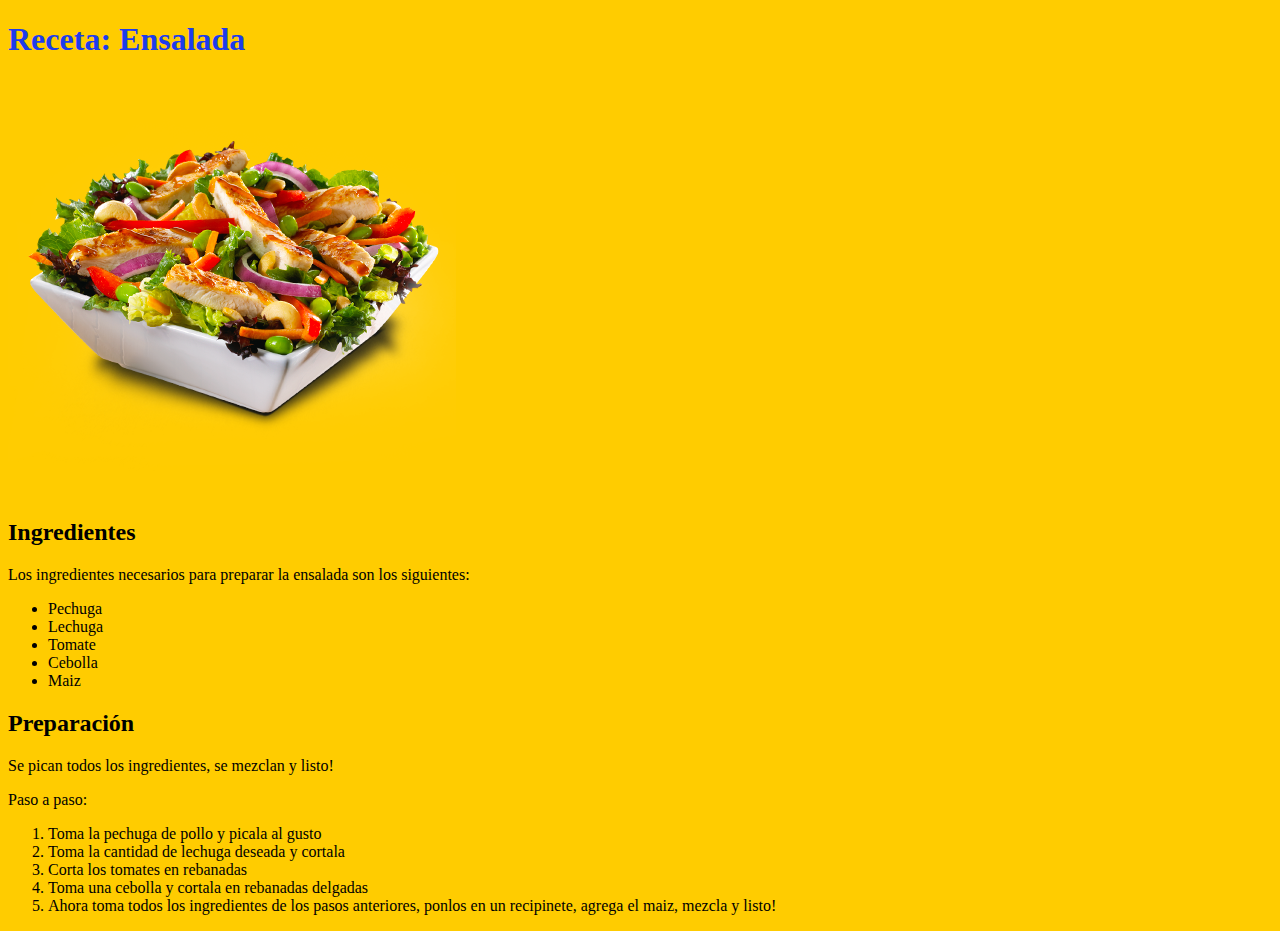
<file: ejercicio1-html-y-css/index.html>
<!DOCTYPE html>
<html>
<head>
    <meta charset="UTF-8">
    <title>Mis Recetas</title>
    <link rel="stylesheet" href="estilos.css">
</head>
<body>
    <h1>Receta: Ensalada</h1>
    <img src="./salad.png" alt="salad">

    <h2>Ingredientes</h2>
    <p>Los ingredientes necesarios para preparar la ensalada son los siguientes:</p>
    <ul>
        <li>Pechuga</li>
        <li>Lechuga</li>
        <li>Tomate</li>
        <li>Cebolla</li>
        <li>Maiz</li>
    </ul>
    <h2>Preparación</h2>
    <p>Se pican todos los ingredientes, se mezclan y listo!</p>
    <p>Paso a paso:</p>
    <ol>
        <li>Toma la pechuga de pollo y picala al gusto</li>
        <li>Toma la cantidad de lechuga deseada y cortala</li>
        <li>Corta los tomates en rebanadas</li>
        <li>Toma una cebolla y cortala en rebanadas delgadas</li>
        <li>Ahora toma todos los ingredientes de los pasos anteriores, ponlos en un recipinete, agrega el maiz, mezcla y listo!</li>
    </ol>
    
</body>
</html>
</file>
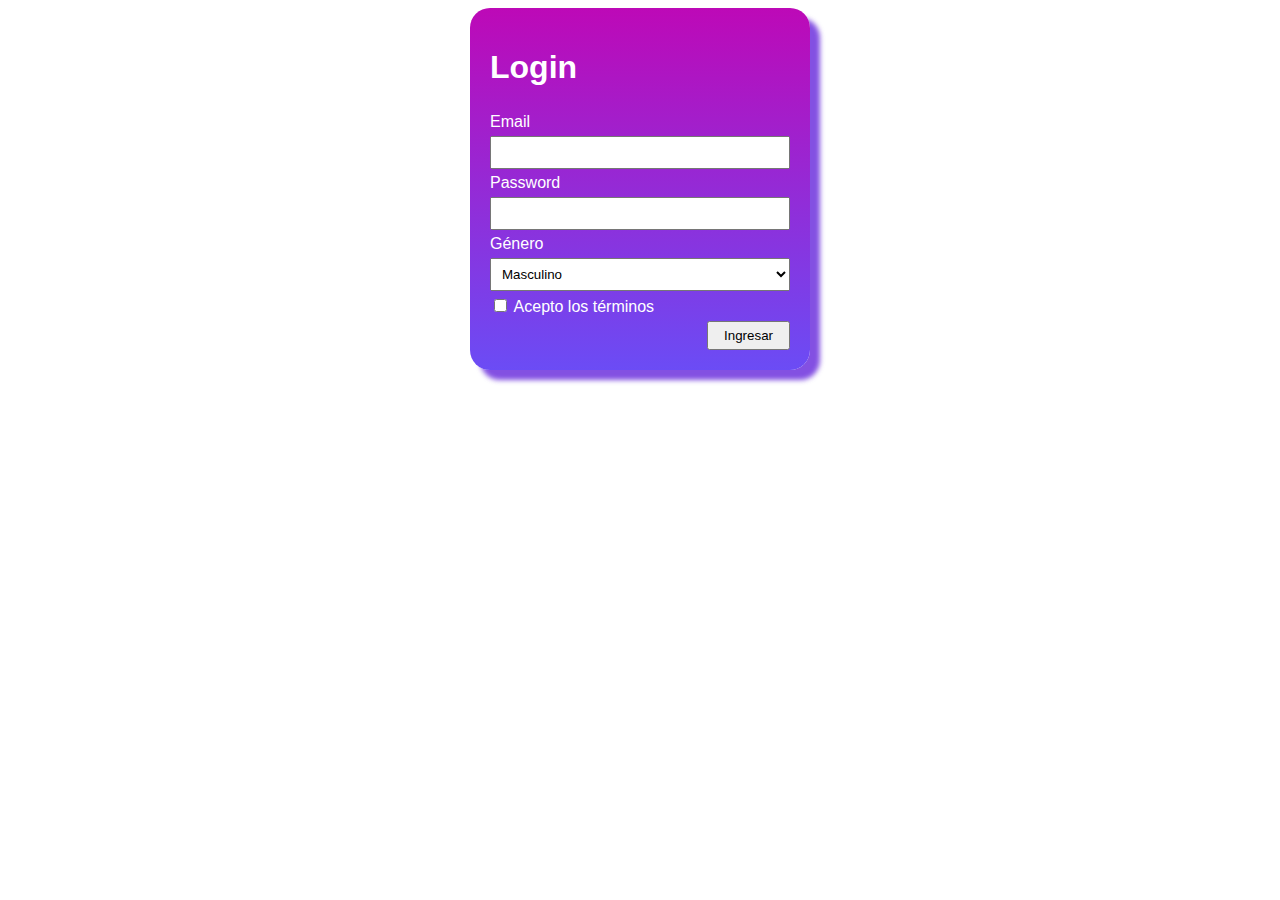
<file: ejercicio2-html-y-css/index.html>
<!DOCTYPE html>
<head>
    <meta charset="UTF-8">
    <meta http-equiv="X-UA-Compatible" content="IE=edge">
    <meta name="viewport" content="width=device-width, initial-scale=1.0">
    <title>Login</title>
    <link rel="stylesheet" href="styles.css">
</head>
<body>
    <form>
        <h1>Login</h1>
        
        <label for="email">Email</label>
        <input type="text" id="email" name="email"/>
        
        <label for="password">Password</label>
        <input type="password" id="password" name="password"/>
        
        <label for="genero">Género</label>
        <select name="genero" id="genero">
            <option value="masculino">Masculino</option>
            <option value="femenino">Femenino</option>
            <option value="otro">Otro</option>
        </select>
        
        <div>
            <input type="checkbox" id="terms" name="terms"/>
            <label for="terms">Acepto los términos</label>
        </div>
        
        <div class="button-container">
        <button>Ingresar</button>
        </div>

    </form>
    
</body>
</html>
</file>
<file: ejercicio1-html-y-css/estilos.css>
h1 {color: #1d3ceb}

body {background-color:#ffcc00}
</file>
<file: ejercicio2-html-y-css/styles.css>
form {
    margin: 0 auto;

    width: 300px;

    display: flex;
    flex-direction: column;

    padding: 20px;
    background: linear-gradient(#bd09b7, #6b4cf5);
    box-shadow: 10px 10px 5px 0px rgba(90, 22, 216, 0.75);
    border-radius: 20px;



    color: white;
    
    gap: 5px;

    font-family: sans-serif;
}

input, select {
    padding: 7px;

}

button{
    padding: 5px 15px;
}

.button-container{
    display: flex;
    justify-content: flex-end;
}
</file>
